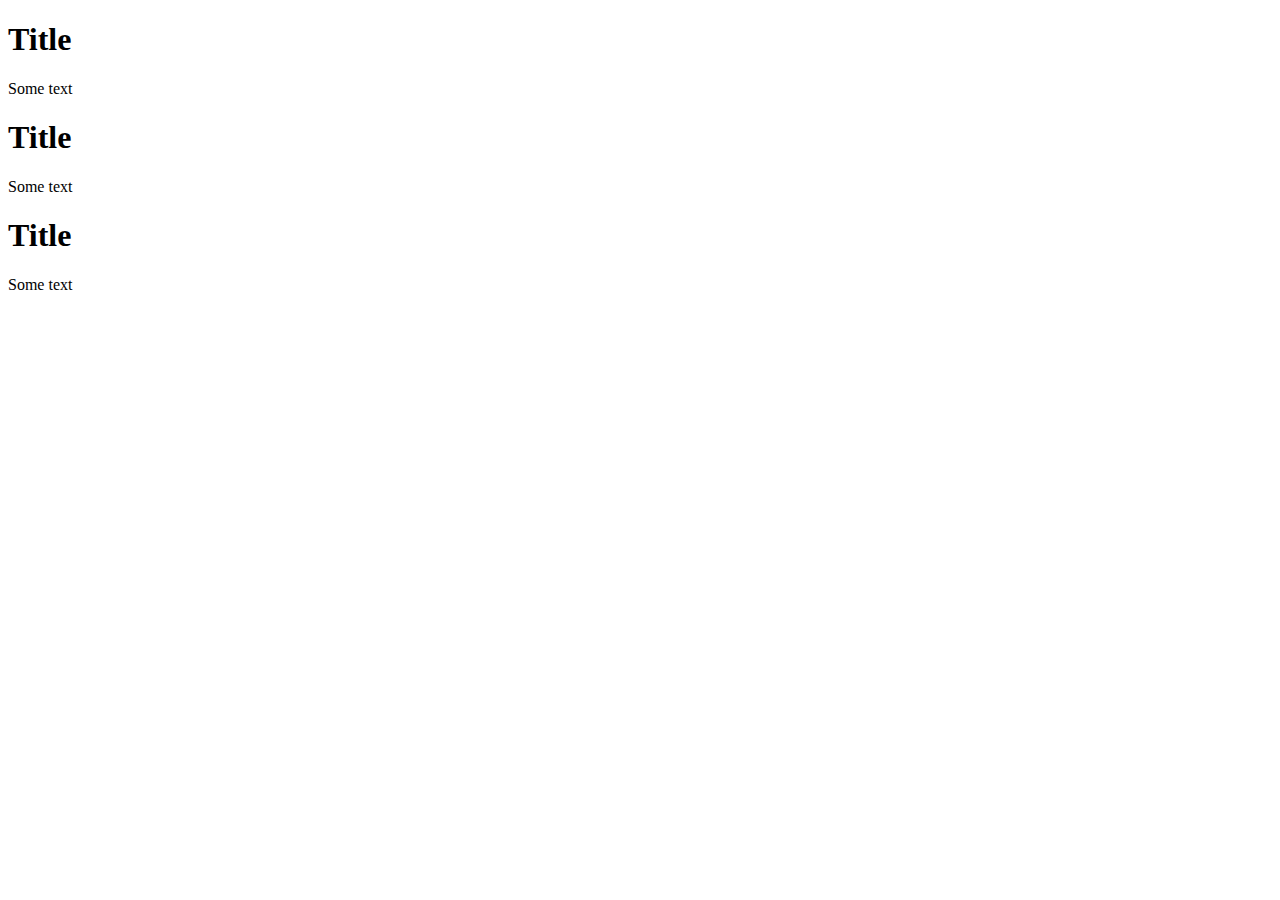
<file: Homework01/index.html>
<!DOCTYPE html>
<html lang="en">
<head>
    <meta charset="UTF-8">
    <meta name="viewport" content="width=device-width, initial-scale=1.0">
    <title>Document</title>
</head>
<body>
    <div class="container">
        <div class="content">
            <h1 class="title">Title</h1>
            <p class="text">Some text</p>
        </div>
        <div class="content">
            <h1 class="title">Title</h1>
            <p class="text">Some text</p>
        </div>
        <div class="content">
            <h1 class="title">Title</h1>
            <p class="text">Some text</p>
        </div>
    </div>

    <script src="script.js"></script>
</body>
</html>
</file>
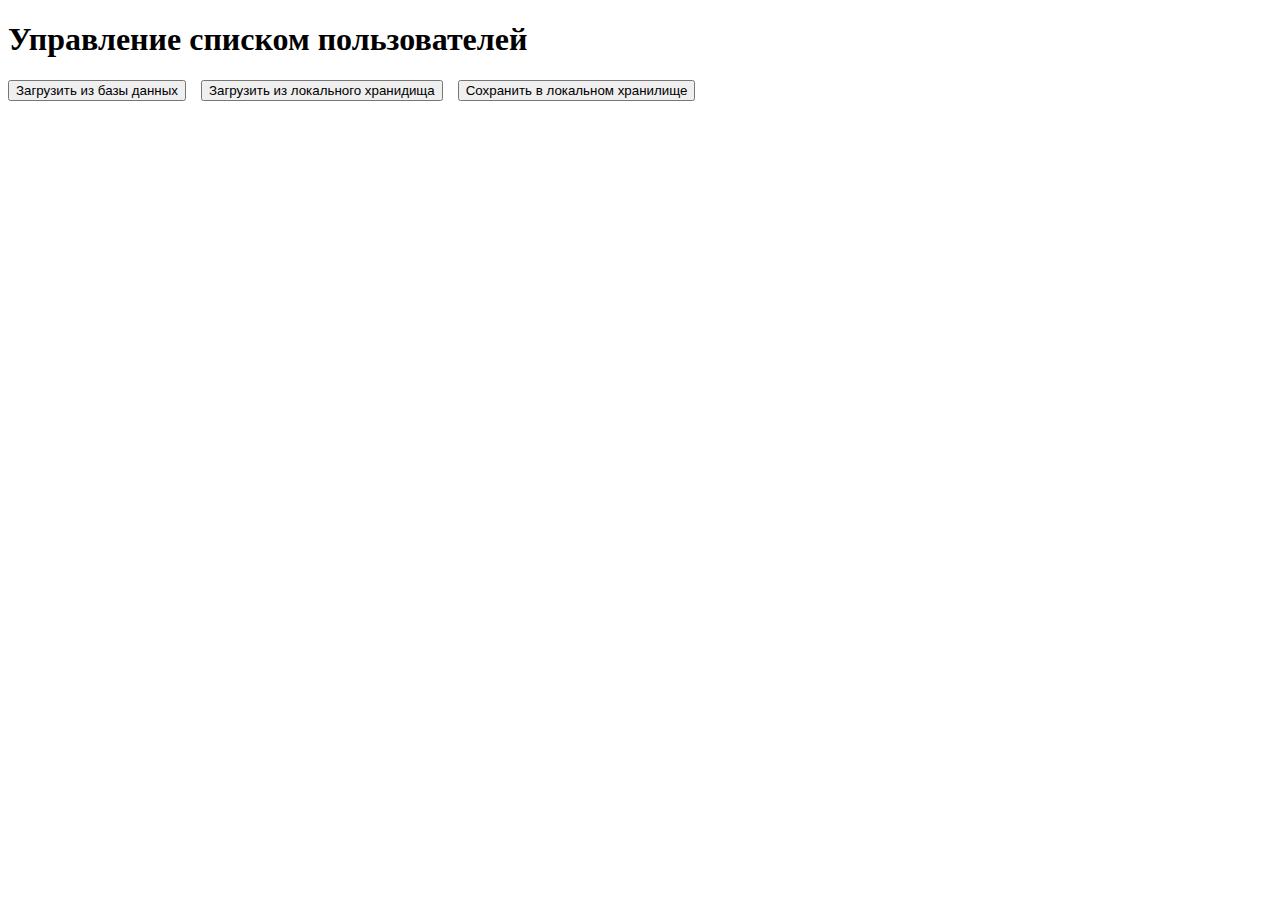
<file: Homework04/task01/index.html>
<!DOCTYPE html>
<html lang="en">
<head>
    <meta charset="UTF-8">
    <meta name="viewport" content="width=device-width, initial-scale=1.0">
    <title>Document</title>
    <link rel="stylesheet" href="style.css">
</head>
<body>
    <div class="container"></div>
    
    <script src="users.js" type="module"></script>
</body>
</html>
</file>
<file: Homework04/task01/style.css>
.user, .menu_buttons{
    display: flex;
    gap: 15px;
    align-items: center;
}

.del_button {
    max-height: 2em;
}
</file>
